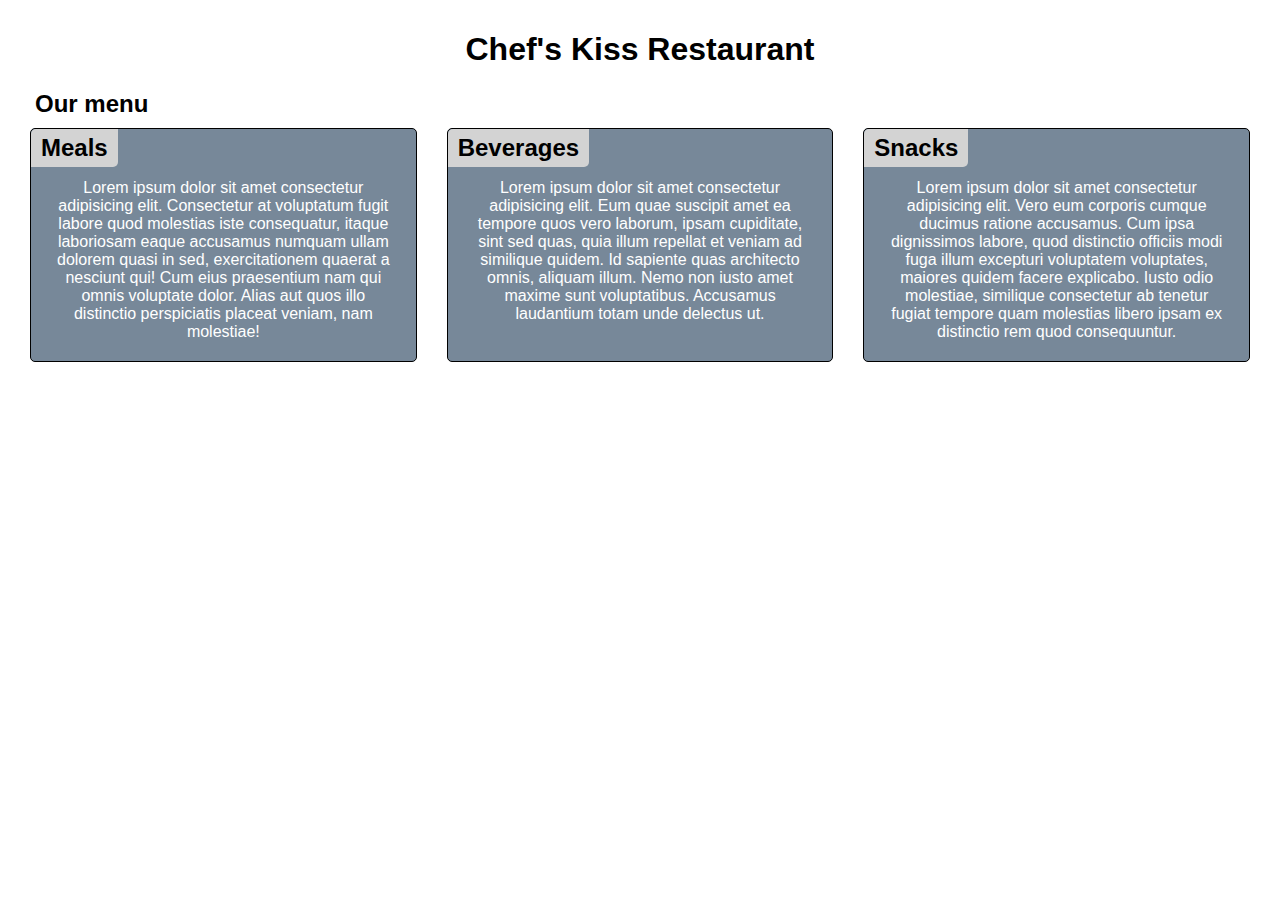
<file: module2-solution/index.html>
<!DOCTYPE html>
<html lang="en">

<head>
    <meta charset="UTF-8">
    <meta name="viewport" content="width=device-width, initial-scale=1.0">
    <title>Chef's Kiss</title>

    <link rel="stylesheet" href="css/style.css">
</head>

<body>
    <div id="title" class="title">
        <h1>Chef's Kiss Restaurant</h1>
        <h2>Our menu</h2>
    </div>
    <div class="menus">
        <div id="meals" class="menu-opt meals">
            <h3>Meals</h3>
            <p>Lorem ipsum dolor sit amet consectetur adipisicing elit. Consectetur at voluptatum fugit labore quod
                molestias iste consequatur, itaque laboriosam eaque accusamus numquam ullam dolorem quasi in sed,
                exercitationem quaerat a nesciunt qui! Cum eius praesentium nam qui omnis voluptate dolor. Alias aut
                quos illo distinctio perspiciatis placeat veniam, nam molestiae!</p>
        </div>
        <div id="beverages" class="menu-opt beverages">
            <h3>Beverages</h3>
            <p>Lorem ipsum dolor sit amet consectetur adipisicing elit. Eum quae suscipit amet ea tempore quos vero
                laborum, ipsam cupiditate, sint sed quas, quia illum repellat et veniam ad similique quidem. Id sapiente
                quas architecto omnis, aliquam illum. Nemo non iusto amet maxime sunt voluptatibus. Accusamus laudantium
                totam unde delectus ut.</p>
        </div>
        <div id="snacks" class="menu-opt snacks">
            <h3>Snacks</h3>
            <p>Lorem ipsum dolor sit amet consectetur adipisicing elit. Vero eum corporis cumque ducimus ratione
                accusamus. Cum ipsa dignissimos labore, quod distinctio officiis modi fuga illum excepturi voluptatem
                voluptates, maiores quidem facere explicabo. Iusto odio molestiae, similique consectetur ab tenetur
                fugiat tempore quam molestias libero ipsam ex distinctio rem quod consequuntur.</p>
        </div>
    </div>
</body>

</html>
</file>
<file: module2-solution/css/style.css>
/* 
Note for me:
You must implement the following breakpoints that will be considered desktop, tablet, and mobile. 
The browser should display a desktop version of the site when the width of the browser window is 992px and above. 
Tablet view should appear only if the width of the browser window is between 768px and 991px, inclusively. 
Mobile view should appear only if the width of the browser is equal to or less than 767px */

html,
body {
    font-family: 'Segoe UI', Tahoma, Geneva, Verdana, sans-serif;
    margin: 10px
}

/* Menus */

.title h1 {
    text-align: center;
}

.title h2 {
    text-align: start;
    margin: 0px 0px 0px 15px;
}

.menus {
    display: flex;
    flex-wrap: nowrap;
    text-wrap: wrap;
    justify-content: center;
    gap: 10px;
}

.menus p {
    font-size: 16px;
    margin: 10px;
}

/* Menu Options */

.menu-opt {
    position: relative;
    flex: 1;
    border: 1px solid black;
    border-radius: 5px;
    margin: 10px;
    background: lightslategray;
}

.menu-opt h3 {
    position: absolute;
    top: 0;
    left: 0;
    font-size: 24px;
    /* text-align: center; */
    padding: 5px 10px;
    background: lightgray;
    border-radius: 5px 0px 5px 0px;
    margin: 0px;
}

.menu-opt p {
    padding: 0px 15px 0px 15px;
    text-align: center;
    color: white;
    padding: 40px 10px 10px 10px;
}


/***************/
/* Media Query */
/***************/

/* Desktop  */
@media only screen and (min-width: 992px) {
    .menus {
        display: flex;
        flex-wrap: nowrap;
    }
}

/* Tablet */
@media (min-width: 768px) and (max-width: 991px) {
    .menus {
        flex-wrap: wrap;
        justify-content: center;
    }

    .menu-opt {
        flex: 1 1 90%;
        max-width: 45%;
    }

    .menu-opt:last-child{
        flex: 1 1 90%;
        max-width: 95%;
    }
}

/* Mobile */
@media only screen and (max-width: 768px) {
    .menus {
        display: flex;
        flex-wrap: nowrap;
        flex: 1 100%;
        flex-direction: column;
    }

    .menu-opt {
        flex: 100%;
        max-width: 100%;
    }

    .menu-opt:last-child {
        flex: 1 1 100%;
        max-width: 100%;
    }
}
</file>
